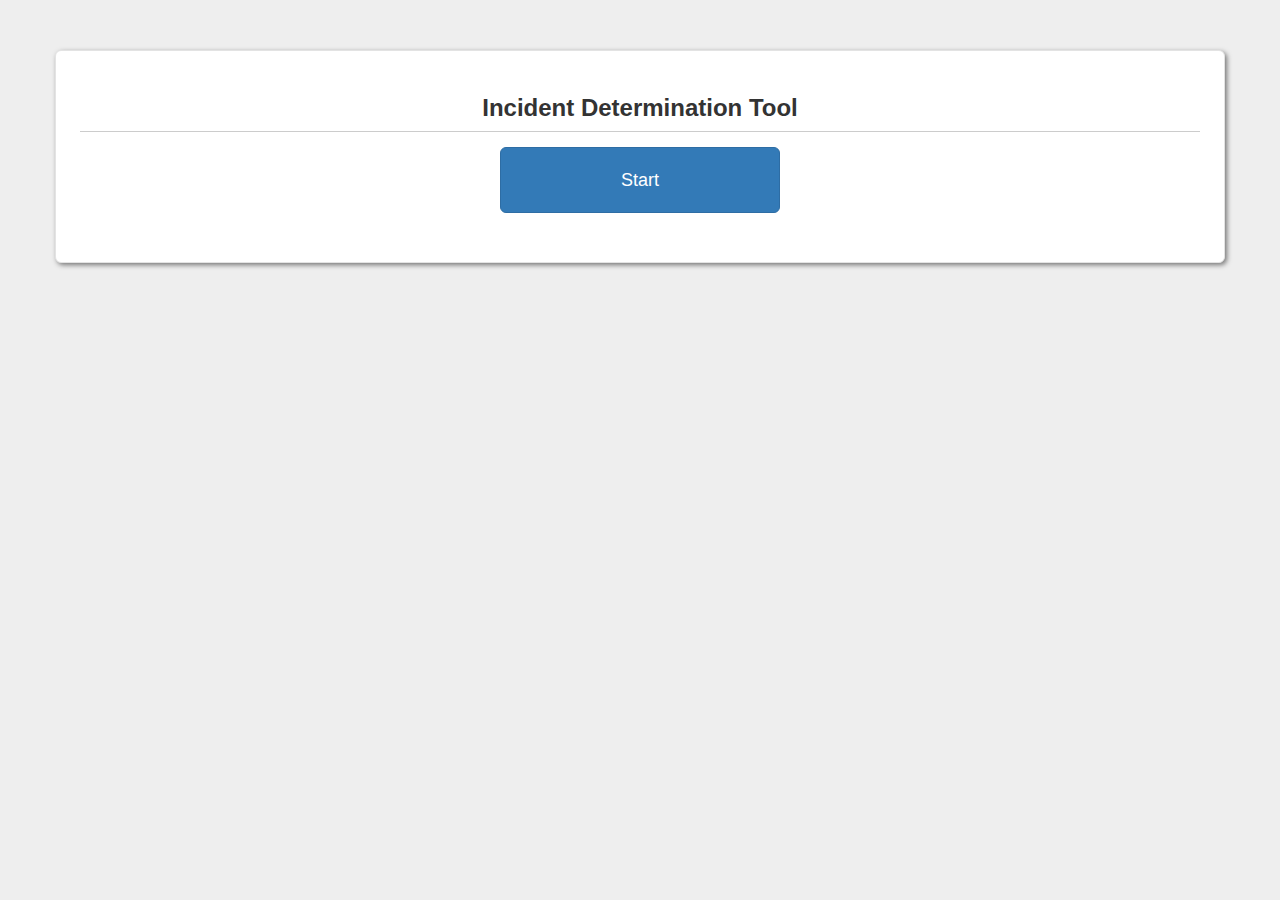
<file: index.html>
<!DOCTYPE html>
<html>
	<head>
		<title>Incident Determination Tool</title>
		<link href='css/bootstrap.min.css' rel='stylesheet'>
		<link href='css/tree.css' rel='stylesheet'>
		<script src='js/jquery-1.11.2.min.js'></script>
		<script src='js/bootstrap.min.js'></script>
		<script src='js/treeNodeData.js'></script>
		<script src='js/treeEngine.js'></script>
	</head>
	<body>
		<div id='main' class='container text-center well well-lg shadowed'>
			<div class='row'>
				<div class='col-xs-12'>
					<h1 class='bottom-border'>
						Incident Determination Tool
					</h1>
				</div>
			</div>
			<div class='row'>
				<div class='col-xs-12'>
					<button id='start' class='btn btn-primary btn-lg'>Start</button>
					<h2 id='mode'><small></small></h2>
					<i id="node-icon"></i>
					<h2 id='title'>
						<span></span>
					</h2>
					<div id='choices'></div>
				</div>
			</div>
		</div>
		<div id='history' class='container text-center well well-sm shadowed'>
			<div class='row'>
				<div class='col-xs-12'>
					<h3 class='bottom-border'>
						Incident History
					</h3>
				</div>
					<p class="msg">No saved incidents</p>
					<div class="container"></div>
					<button id="clear-history" class="btn btn-default btn-sm center">Clear History</button>
			</div>
		</div>
		<script>
			$(function() {
				$('#start').click(function() { 
					$(this).hide(); 
					TREE.init(); 
				});
			});
		</script>
	</body>
</html>
</file>
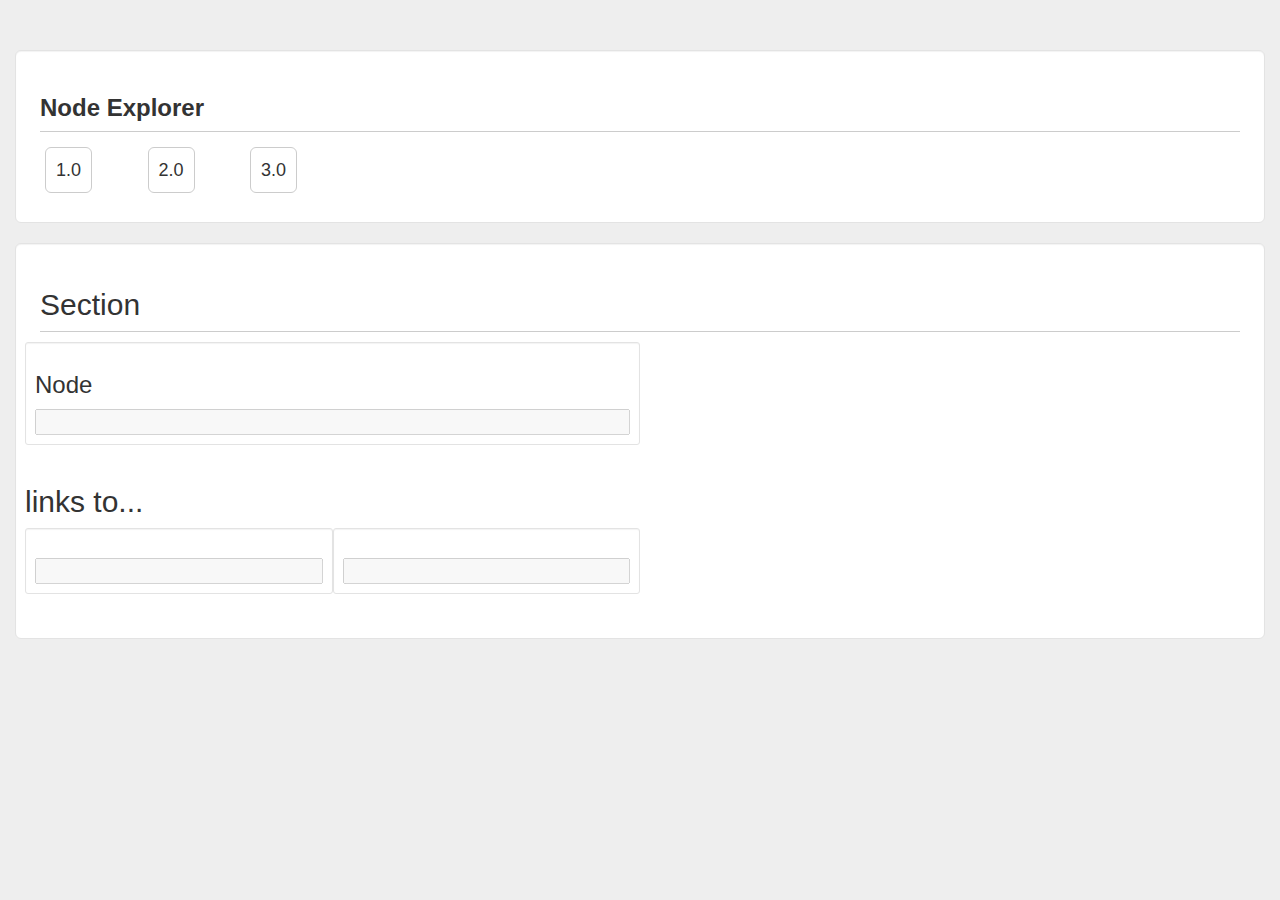
<file: explorenodes.html>
<!DOCTYPE html>
<html>
	<head>
		<title>Node Explorer</title>
		<link href='css/bootstrap.min.css' rel='stylesheet'>
		<link href='css/tree.css' rel='stylesheet'>
		<script src='js/jquery-1.11.2.min.js'></script>
		<script src='js/bootstrap.min.js'></script>
		<script src='js/treeNodeData.js'></script>
		<script src='js/treeNodeExplore.js'></script>
	</head>
	<body>
		<div id='main' class='container-fluid'>
			<div class="well well-lg">
				<div class='row'>
					<div class='col-xs-12'>
						<h1 class='bottom-border'>
							Node Explorer
						</h1>
					</div>
				</div>
				<div class='row'>
					<div class='col-xs-1'>
						<button class='btn btn-default btn-lg section-btn' data-section='1'>1.0</button>
					</div>
					<div class='col-xs-1'>
						<button class='btn btn-default btn-lg section-btn' data-section='2'>2.0</button>
					</div>
					<div class='col-xs-1'>
						<button class='btn btn-default btn-lg section-btn' data-section='3'>3.0</button>
					</div>
				</div>
			</div>
			<div class="well well-lg">
				<div class='row'>
					<div class='col-xs-12'>
						<h2 id="section-title" class='bottom-border'>Section</h2>
						<div id="node-list">

						</div>
					</div>
					<div id="current-node" class="col-xs-6 well well-sm">
						<h3>Node</h3>
						<h4></h4>
						<input type="text" disabled style="width:100%">
					</div>
				</div>
				<div class='row'>
					<h2>links to...</h2>
					<div id="current-node-branch1" class="col-xs-3 well well-sm">
						<h3></h3>
						<h4></h4>
						<input type="text" disabled style="width:100%">
					</div>
					<div id="current-node-branch2" class="col-xs-3 well well-sm">
						<h3></h3>
						<h4></h4>
						<input type="text" disabled style="width:100%">
					</div>
				</div>
			</div>
		</div>
		<script>
			$(function() {
				TREE.init();
			});
		</script>
	</body>
</html>
</file>
<file: css/tree.css>
body {
	background: #eee;
	padding-top: 50px;
}

h1 {
	font-size: 24px;
	font-weight: bold;
}

.shadowed {
	box-shadow: 2px 2px 5px #777;
}

#node-icon{
	color: #ccc;
	font-size: 40px;
	margin-top: 10px;
}

#title {
	margin-top: 10px;
}

#history {
	visibility: hidden;
}

#clear-history {
	display: none;
}

.bottom-border {
	padding-bottom: 10px;
	border-bottom: 1px solid #ccc;
}
.btn {
	min-width: 25%;
	padding: 10px;
	margin: 5px;
}

#start, .btn.choice-btn {
	padding: 20px;
}
.well {
	background: #fff;
}

#historyList {
	margin: auto;
	margin-bottom: 10px;
}

#historyList th {
	font-weight: bold;
}

#historyList th, #historyList td {
	text-align: left;
	padding: 5px 15px;
	border-bottom: 1px solid #ccc;
}

#historyList tbody tr:last-child td {
	border-bottom: none;
}

#historyList tbody tr:nth-child(even) {
	background: #eee;
}

#historyList tbody tr:last-child {
	background: #ccc;
}

#historyList tbody tr:hover {
	background: #ffdb9a;
}
</file>
